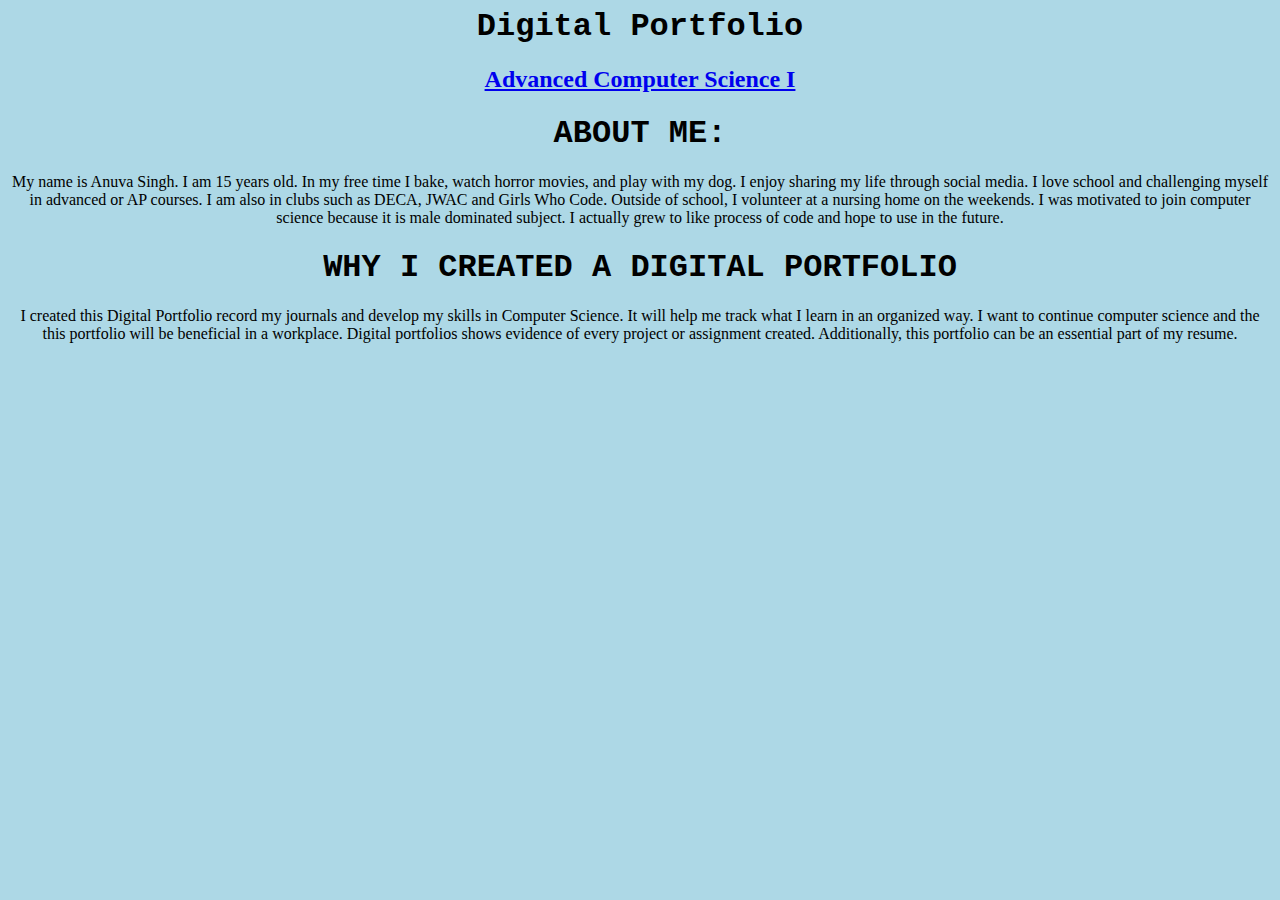
<file: index.html>
<html>
<!DOCTYPE>
<html lang="en">
  <head> 
    <link rel="stylesheet" type="text/css" href="styles.css"/>
    <meta charset="utf-8">
    <title>Digital Portfolio</title>
  </head>
  
  <body>
    <h1>Digital Portfolio</h1>
    <a href="CS-I/Journals.html"><h2>Advanced Computer Science I</h2></a>
    <h1> ABOUT ME:</h1>
    <p> My name is Anuva Singh. I am 15 years old. In my free time I bake, watch horror movies, and play with my dog. I enjoy sharing my life through social media. I love school and challenging myself in advanced or AP courses. I am also in clubs such as DECA, JWAC and Girls Who Code. Outside of school, I volunteer at a nursing home on the weekends. I was motivated to join computer science because it is male dominated subject. I actually grew to like process of code and hope to use in the future.   </p>
    <h1> WHY I CREATED A DIGITAL PORTFOLIO</h1>
    I created this Digital Portfolio record my journals and develop my skills in Computer Science. It will help me track what I learn in an organized way. I want to continue computer science and the this portfolio will be beneficial in a workplace. Digital portfolios shows evidence of every project or assignment created. Additionally, this portfolio can be an essential part of my resume. 
  </body>
  </html>
</file>
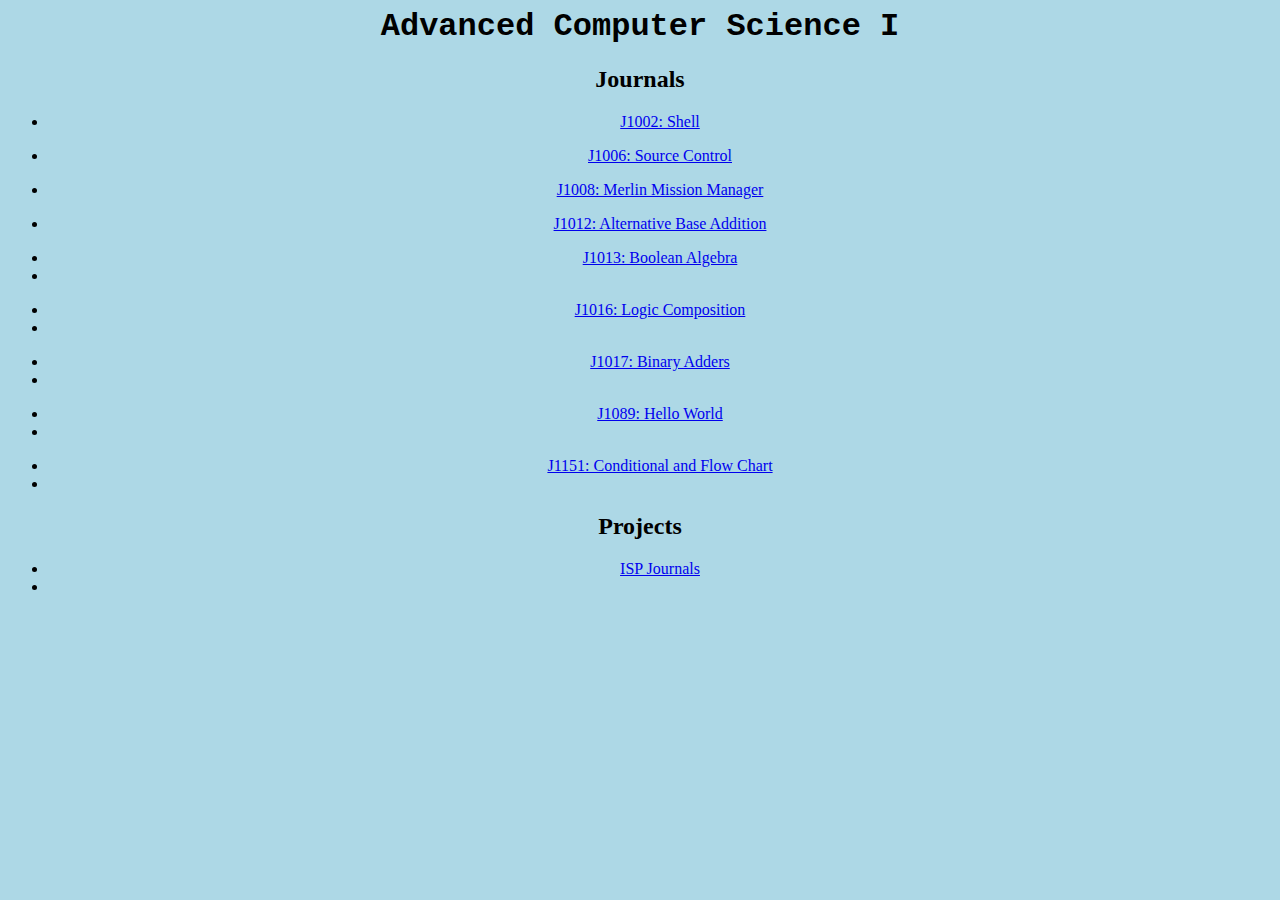
<file: CS-I/Journals.html>
<html>
  <!DOCTYPE html>
  <head>
    <link rel="stylesheet" type="text/css" href="../styles.css"/>
    <meta charset="utf-8">
    <title>Advanced Computer Science I</title>
</head>
  <body>
    <h1> Advanced Computer Science I </h1>
    <h2>Journals</h2>
    <ul>
      <li><a href = "Journals/J1002.html">J1002: Shell</a></li>
    </ul>
    <ul>
      <li><a href ="Journals/J1006.html">J1006: Source Control</a></li>
    </ul>
    <ul>
      <li><a href ="Journals/J1008.html">J1008: Merlin Mission Manager</a></li>
    </ul>
    <ul>
      <li><a href ="Journals/J1012.html">J1012: Alternative Base Addition</a></li>
    </ul>
    <ul>
      <li><a href ="Journals/J1013.html">J1013: Boolean Algebra</a><li>
    </ul>
    <ul>
      <li><a href ="Journals/J1016.html">J1016: Logic Composition</a><li>
	</ul>
    <ul>
      <li><a href ="Journals/J1017.html">J1017: Binary Adders</a><li>
    </ul>
    <ul>
 <li><a href ="Journals/J1089.html">J1089: Hello World </a><li>
    </ul>
  <ul>
<li><a href ="Journals/J1151.html">J1151: Conditional and Flow Chart</a><li>
 </ul>  
    <h2>Projects</h2>
    <ul>
      <li><a href ="Projects/ISP/Journal.html"> ISP Journals</a><li>
	</ul>
    </body>
  </html>
</file>
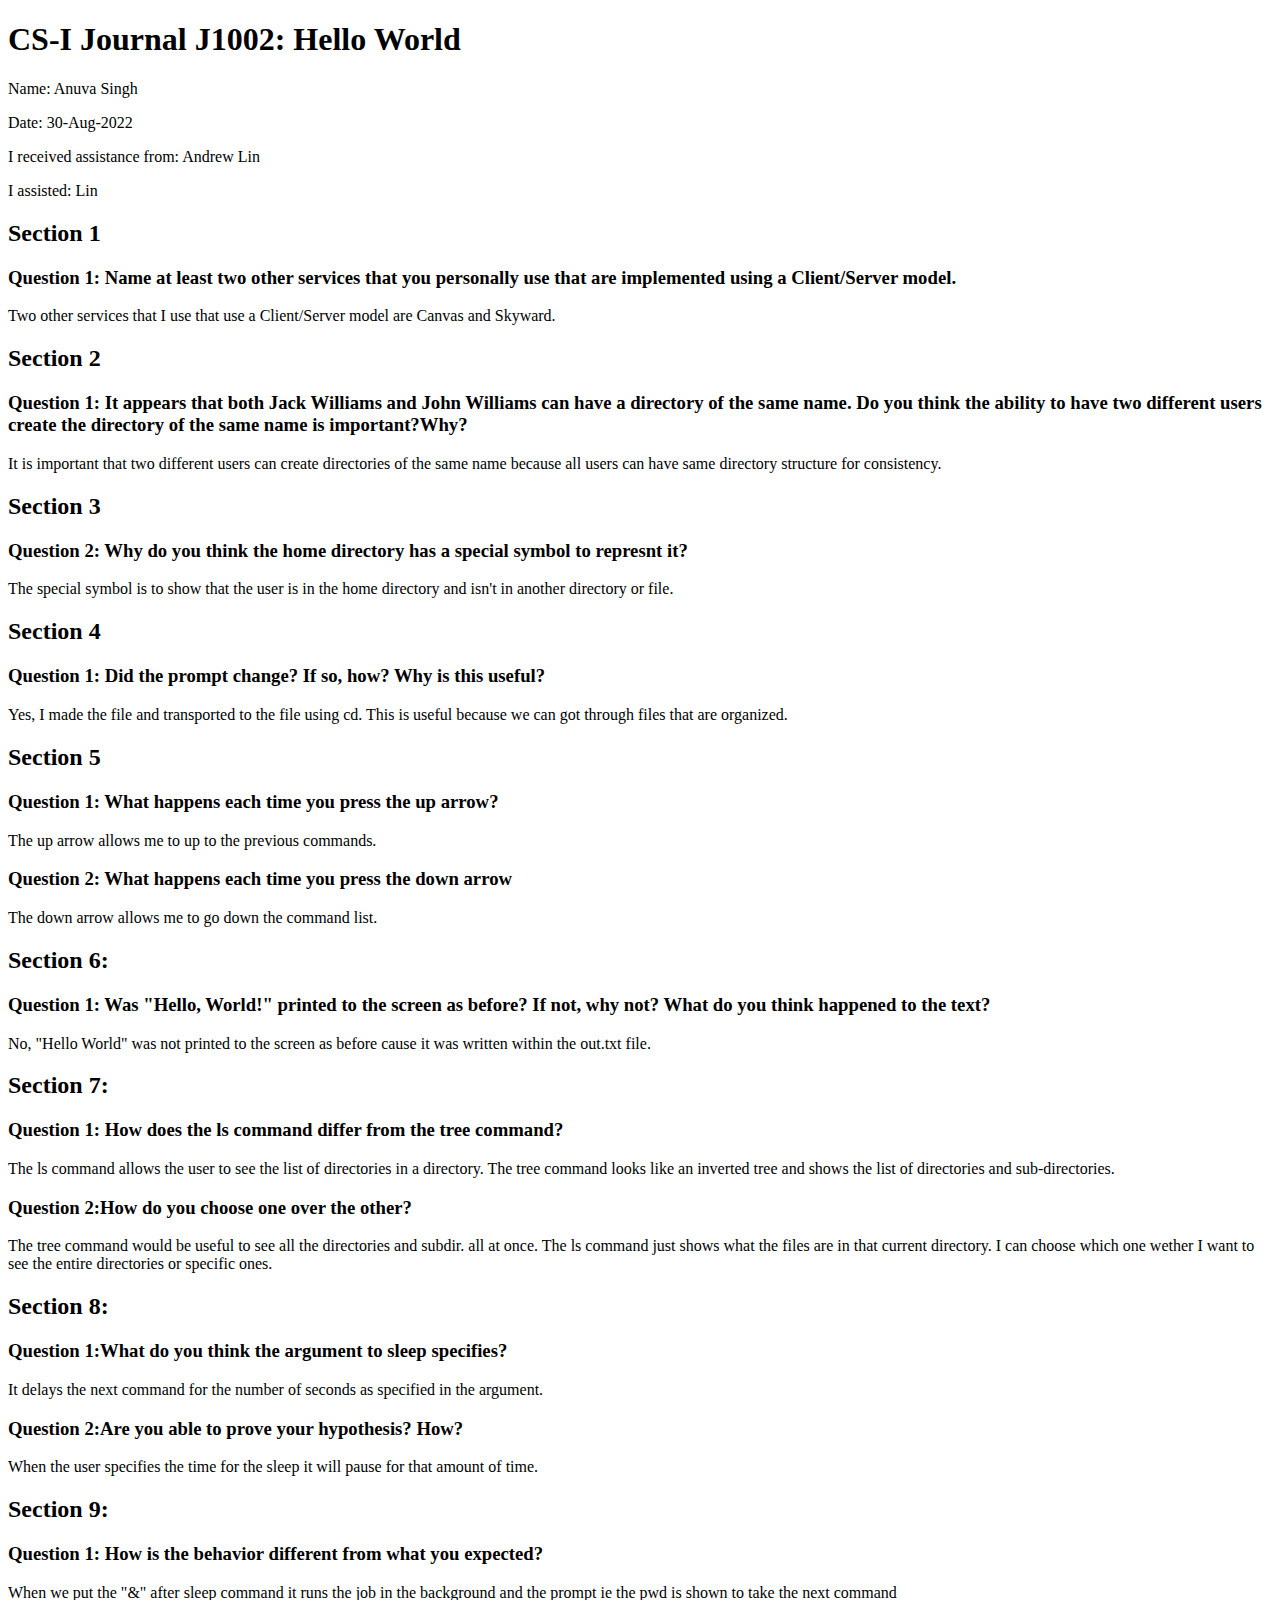
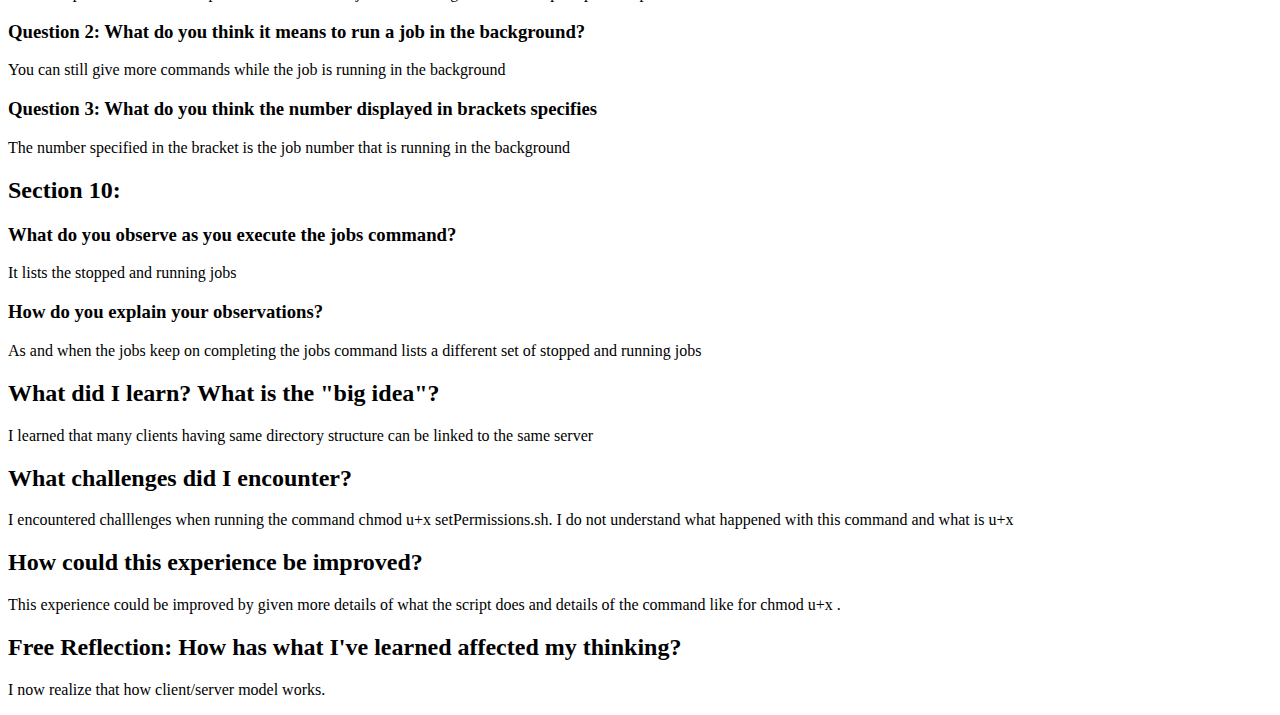
<file: CS-I/Journals/J1002.html>
<!DOCTYPE html>
<html lang="en">
  <head>
    <meta charset="utf-8">
    <title>CS-I Journal J1089</title>
  </head>

  <body>
    <h1>CS-I Journal J1002: Hello World</h1>
    <p>Name: Anuva Singh</p>
    <p>Date: 30-Aug-2022</p>

    <p>I received assistance from: Andrew Lin</p>
    <p>I assisted: Lin</p>

    <h2>Section 1</h2>
    <h3>Question 1: Name at least two other services that you personally use that are implemented using a Client/Server model.</h3>
    <p>Two other services that I use that use a Client/Server model are Canvas and Skyward.</p>

    <h2>Section 2</h2>
    <h3>Question 1: It appears that both Jack Williams and John Williams can have a directory of the same name. Do you think the ability to have two different users create the directory of the same name is important?Why?</h3>
    <p>It is important that two different users can create directories of the same name because all users can have same directory structure for consistency.</p>
    
    <h2>Section 3</h2>
    <h3>Question 2: Why do you think the home directory has a special symbol to represnt it?</h3>
    <p> The special symbol is to show that the user is in the home directory and isn't in another directory or file.</p>
    
    <h2>Section 4</h2>
    <h3>Question 1: Did the prompt change? If so, how? Why is this useful?</h3>
    <p> Yes, I made the file and transported to the file using cd. This is useful because we can got through files that are organized.</p>

    <h2>Section 5</h2>
    <h3>Question 1: What happens each time you press the up arrow?</h3>
    <p> The up arrow allows me to up to the previous commands. </p>

    <h3>Question 2: What happens each time you press the down arrow</h3>
    <p> The down arrow allows me to go down the command list. </p>

    <h2>Section 6:</h2>
    <h3>Question 1: Was "Hello, World!" printed to the screen as before? If not, why not? What do you think happened to the text?</h3>
    <p> No, "Hello World" was not printed to the screen as before cause it was written within the out.txt file. </p> 

    <h2>Section 7:</h2>
    <h3>Question 1: How does the ls command differ from the tree command?</h3>
      <p> The ls command allows the user to see the list of directories in a directory. The tree command looks like an inverted tree and shows the list of directories and sub-directories.</p>
	<h3>Question 2:How do you choose one over the other?</h3>
      <p> The tree command would be useful to see all the directories and subdir. all at once. The ls command just shows what the files are in that current directory. I can choose which one wether I want to see the entire directories or specific ones.</p>
	<h2>Section 8:</h2>
	<h3>Question 1:What do you think the argument to sleep specifies?</h3>
	<p>It delays the next command for the number of seconds as specified in the argument. </p>
	
	  <h3>Question 2:Are you able to prove your hypothesis? How?</h3>
	<p>When the user specifies the time for the sleep it will pause for that amount of time.</p>
	  
	  <h2>Section 9:</h2>
  <h3>Question 1: How is the behavior different from what you expected?</h3>
	  <p>When we put the "&" after sleep command it runs the job in the background and the prompt ie the pwd is shown to take the next command</p>
	  
	  <h3>Question 2:  What do you think it means to run a job in the background?</h3>
    <p> You can still give more commands while the job is running in the background</p>
    
	  <h3>Question 3: What do you think the number displayed in brackets specifies</h3>
    <p>The number specified in the bracket is the job number that is running in the background</p>
    
	  <h2>Section 10:</h2>
          <h3> What do you observe as you execute the jobs command?</h3>
    <p> It lists the stopped and running jobs</p>
    
          <h3> How do you explain your observations?</h3>
	  <p>As and when the jobs keep on completing the jobs command lists a different set of stopped and running jobs</p>

	  <h2>What did I learn? What is the "big idea"?</h2>
    <p>I learned that many clients having same directory structure can
    be linked to the same server</p>

    <h2>What challenges did I encounter?</h2>
    <p>I encountered challlenges when running the command chmod u+x setPermissions.sh. I do not understand what happened with this command and what is u+x</p>

    <h2>How could this experience be improved?</h2>
    <p>This experience could be improved by given more details of what the script does and details of the command like for chmod u+x .</p>

    <h2>Free Reflection: How has what I've learned affected my thinking?</h2>
    <p>I now realize that how client/server model works.</p>

  </body>
  </html>
</file>
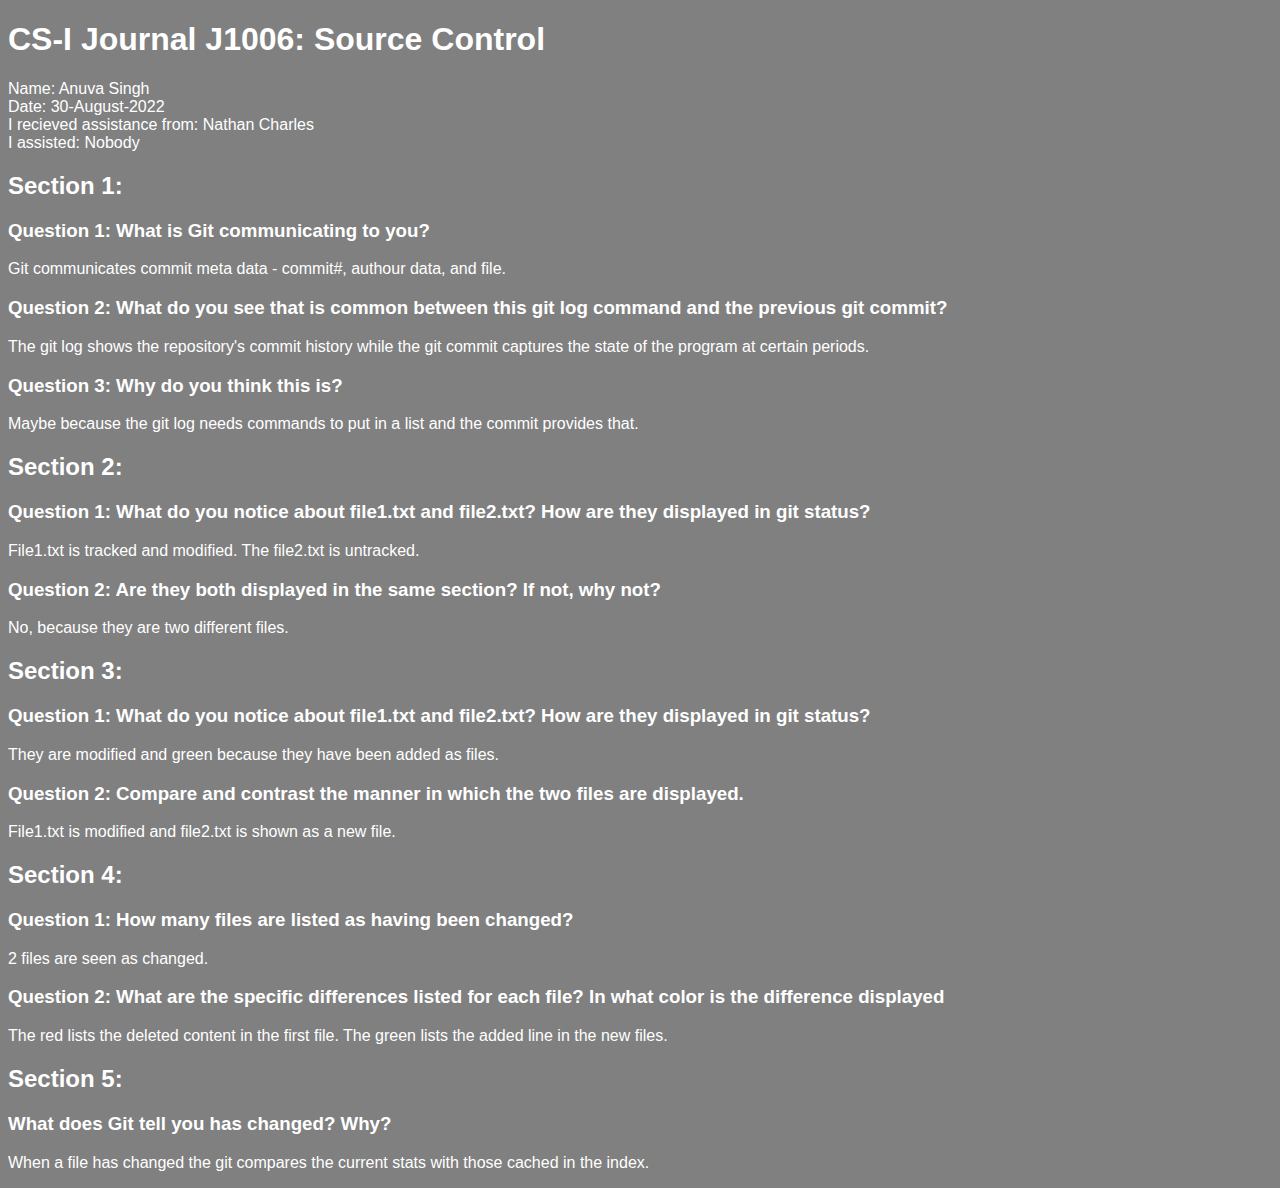
<file: CS-I/Journals/J1006.html>
<!DOCTYPE html>
<html>
  <head>
    <meta lang="en">
    <title>Source Control</title>
    <style>
      body {
	  background-color: grey;
	  color: white;
	  font-family: Arial;
      }
    </style>
  </head>
  <body>
    <div>
      
      <h1>CS-I Journal J1006: Source Control</h1>
      
      Name: Anuva Singh</br>
      Date: 30-August-2022</br>
      I recieved assistance from: Nathan Charles</br>
      I assisted: Nobody</br>

      <h2>Section 1:</h2>
      <h3>Question 1: What is Git communicating to you?</h3>
      <p> Git communicates commit meta data - commit#, authour data, and file. </p>
    
      <h3>Question 2: What do you see that is common between this git log command and the previous git commit?</h3>
      <p>The git log shows the repository's commit history while the git commit captures the state of the program at certain periods.<p>
	
	<h3>Question 3: Why do you think this is?</h3>
	Maybe because the git log needs commands to put in a list and the commit provides that.

	<h2>Section 2:</h2>
	<h3>Question 1: What do you notice about file1.txt and file2.txt? How are they displayed in git status?</h3>
      File1.txt is tracked and modified. The file2.txt is untracked.

<h3>     Question 2: Are they both displayed in the same section? If not, why not?</h3>
      <p>    No, because they are two different files. </p>
      <h2> Section 3: </h2>
<h3>     Question 1: What do you notice about file1.txt and file2.txt? How are they displayed in git status?</h3>
      <p>  They are modified and green because they have been added as files.</p>
      
<h3> Question 2: Compare and contrast the manner in which the two files are displayed. </h3>
    <p> File1.txt is modified and file2.txt is shown as a new file.</p>

    
      <h2> Section 4: </h2>
      <h3>Question 1: How many files are listed as having been changed?</h3>
    <p> 2 files are seen as changed. </p>   
<h3>Question 2: What are the specific differences listed for each file? In what color is the difference displayed</h3>

<p> The red lists the deleted content in the first file. The green lists the added line in the new files.</p>
<h2> Section 5: </h2>
<h3>What does Git tell you has changed? Why?</h3>
<p>When a file has changed the git compares the current stats with those cached in the index.</p>
      
      
      
    </div>
  </body>
</html>
</file>
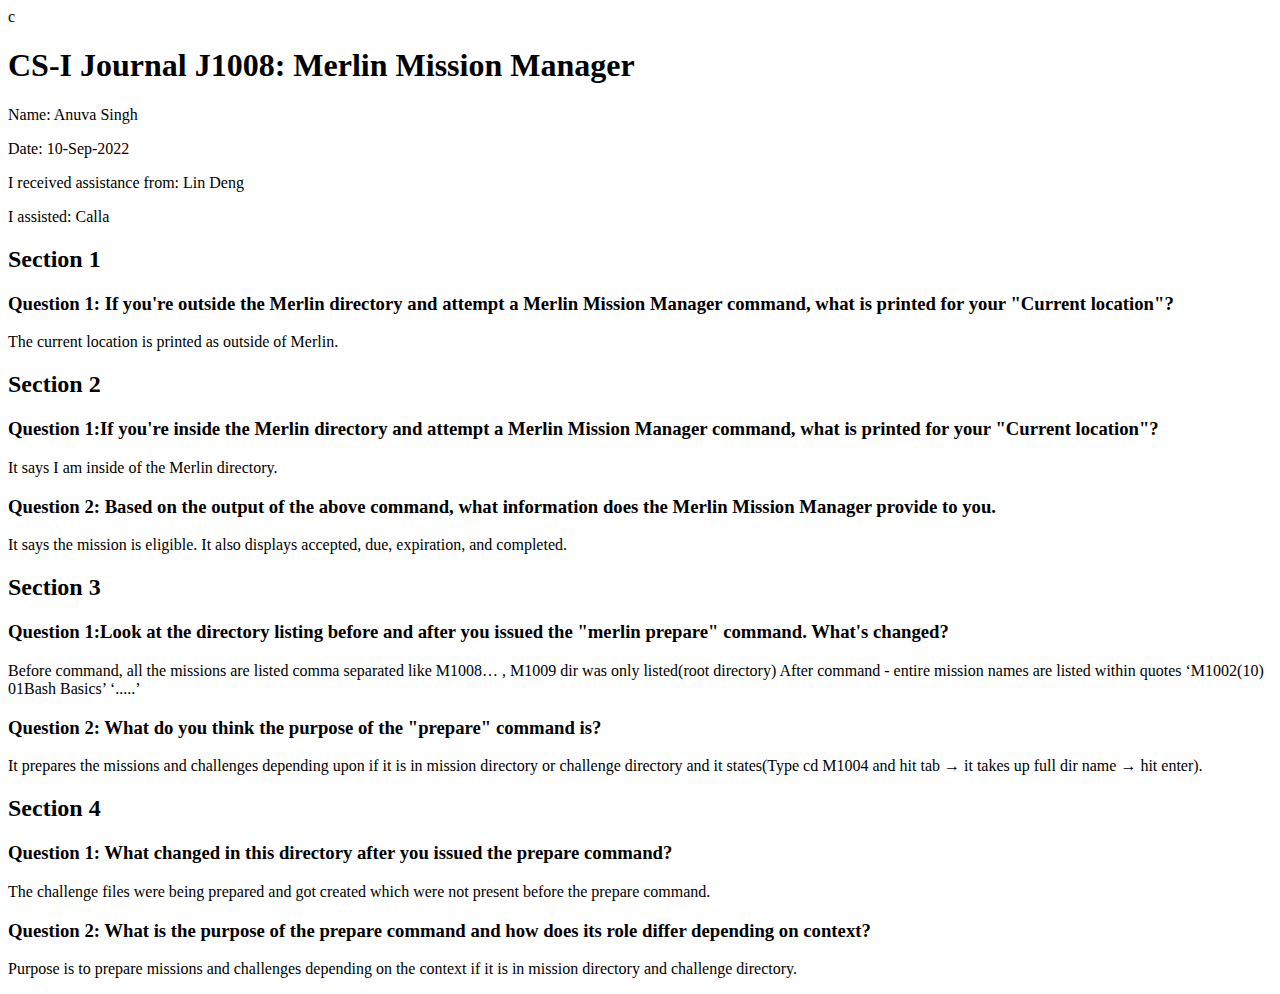
<file: CS-I/Journals/J1008.html>
c<!DOCTYPE html>
<html lang="en">
  <head>
    <meta charset="utf-8">
    <title>Merlin Mission Manager</title>
  </head>

  <body>
    <h1>CS-I Journal J1008: Merlin Mission Manager</h1>
    <p>Name: Anuva Singh</p>
    <p>Date: 10-Sep-2022</p>

    <p>I received assistance from: Lin Deng</p>
    <p>I assisted: Calla</p>

    <h2>Section 1</h2>
    <h3>Question 1: If you're outside the Merlin directory and attempt a  Merlin Mission Manager  command, what is printed for your "Current location"?</h3>
    <p>The current location is printed as outside of Merlin. 

    <h2>Section 2</h2>
    <h3>Question 1:If you're inside the Merlin directory and attempt a  Merlin Mission Manager  command, what is printed for your "Current location"?</h3>
    <p> It says I am inside of the Merlin  directory. </p>
    <h3>Question 2: Based on the output of the above command, what information does the  Merlin Mission Manager  provide to you.</h3>
    <p>It says the mission is eligible. It also displays accepted, due, expiration, and completed.</p>

    <h2>Section 3</h2>
    <h3>Question 1:Look at the directory listing before and after you issued the "merlin prepare" command. What's changed?</h3>
    <p>Before command, all the missions are listed comma separated like M1008… , M1009 dir was only listed(root directory)
      After command - entire mission names are listed within quotes ‘M1002(10) 01Bash Basics’ ‘.....’
    </p>
    <h3>Question 2: What do you think the purpose of the "prepare" command is? </h3>
    <p>It prepares the missions and challenges depending upon if it is in mission directory or challenge directory and it states(Type cd M1004 and hit tab → it takes up full dir name → hit enter).
    </p>

    <h2>Section 4</h2>
    <h3>Question 1: What changed in this directory after you issued the prepare command?</h3>
    <p>The challenge files were being prepared and got created which were not present before the prepare command.</p>

    <h3>Question 2: What is the purpose of the prepare command and how does its role differ depending on context?</h3>
    <p>Purpose is to prepare missions and challenges depending on the context if it is in mission directory and challenge directory.
    </p>

  </body>
  </html>
</file>
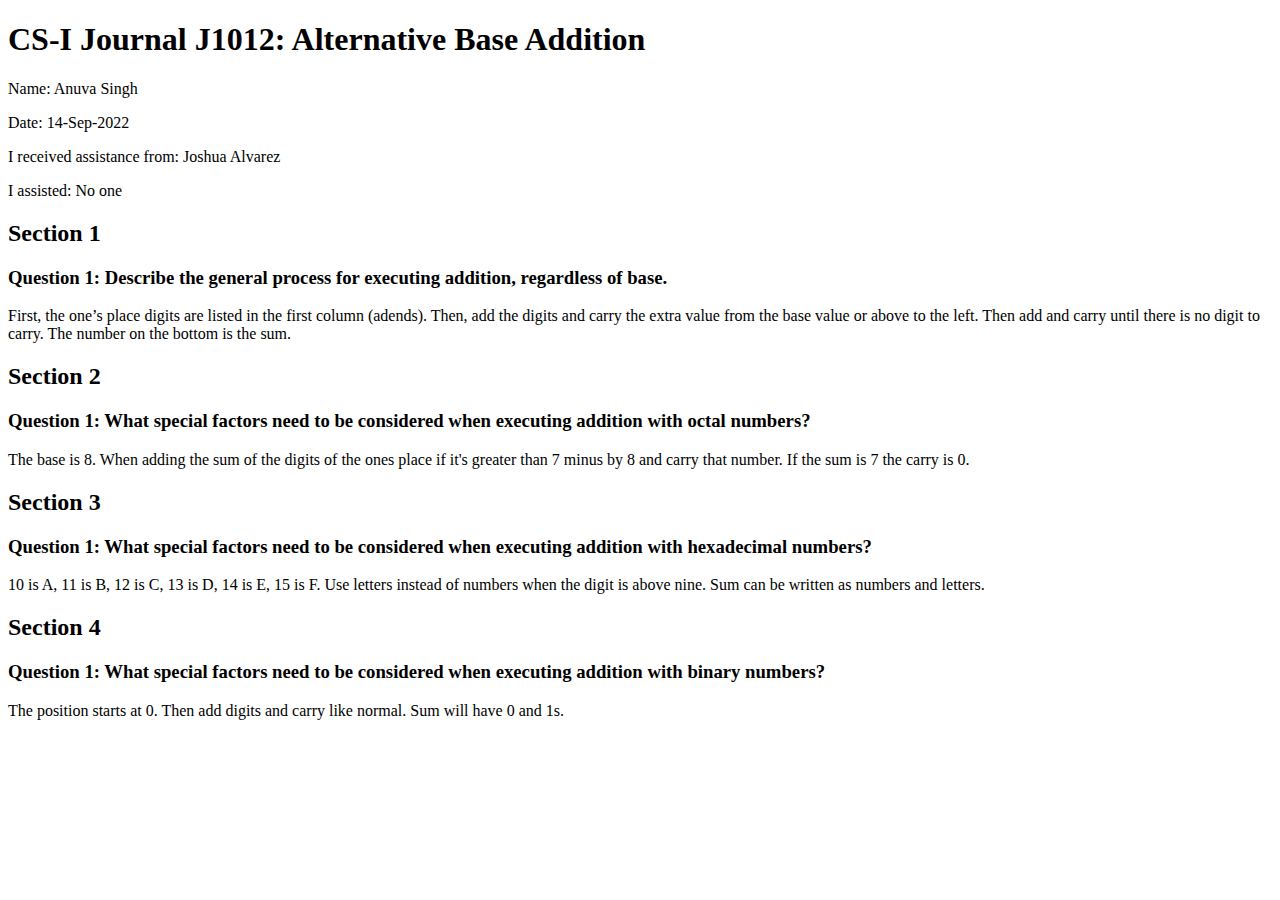
<file: CS-I/Journals/J1012.html>
<!DOCTYPE html>
<html lang="en">
  <head>
    <meta charset="utf-8">
    <title>CS-I Journal J1012</title>
  </head>

  <body>
    <h1>CS-I Journal J1012: Alternative Base Addition</h1>
    <p>Name: Anuva Singh</p>
    <p>Date: 14-Sep-2022</p>

    <p>I received assistance from: Joshua Alvarez</p>
    <p>I assisted: No one</p>

    <h2>Section 1</h2>
    <h3>Question 1: Describe the general process for executing addition, regardless of base.</h3>
    <p>First, the one’s place digits are listed in the first column (adends). Then, add the digits and carry the extra value from the base value or above to the left. Then add and carry until there is no digit to carry.  The number on the bottom is the sum.</p>

    <h2>Section 2</h2>
    <h3>Question 1: What special factors need to be considered when executing addition with octal numbers?</h3>
    <p>The base is 8. When adding the sum of the digits of the ones place if it's greater than 7 minus by 8 and carry that number. If the sum is 7 the carry is 0.</p>

    <h2>Section 3</h2>
    <h3>Question 1: What special factors need to be considered when executing addition with hexadecimal numbers?</h3>
    <p>10 is A, 11 is B, 12 is C, 13 is D, 14 is E, 15 is F. Use letters instead of numbers when the digit is above nine. Sum can be written as numbers and letters.</p>

    <h2>Section 4</h2>
    <h3>Question 1: What special factors need to be considered when executing addition with binary numbers?</h3>
     <p>The position starts at 0. Then add digits and carry like normal. Sum will have 0 and 1s.</p> 

  </body>
  </html>
</file>
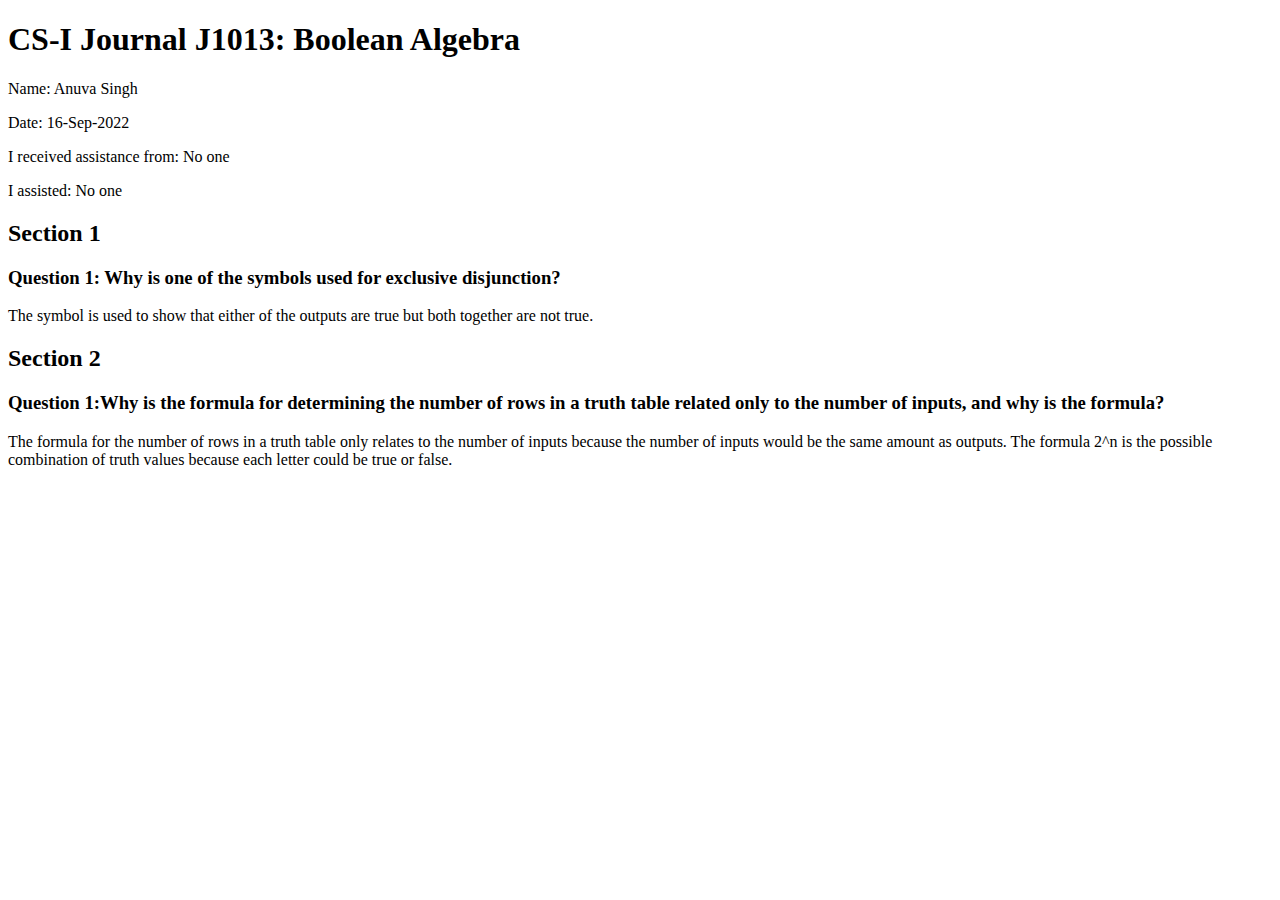
<file: CS-I/Journals/J1013.html>
<!DOCTYPE html>
<html lang="en">
  <head>
    <meta charset="utf-8">
    <title>J1013</title>
  </head>

  <body>
    <h1>CS-I Journal J1013: Boolean Algebra</h1>
    <p>Name: Anuva Singh</p>
    <p>Date: 16-Sep-2022</p>

    <p>I received assistance from: No one</p>
    <p>I assisted: No one</p>

    <h2>Section 1</h2>
    <h3>Question 1: Why is one of the symbols used for exclusive disjunction?</h3>
    <p> The symbol is used to show that either of the outputs are true but both together are not true. </p>

    <h2>Section 2</h2>
    <h3>Question 1:Why is the formula for determining the number of rows in a truth table related only to the number of inputs, and why is the formula? </h3>
    <p>The formula for the number of rows in a truth table only relates to the number of inputs because the number of inputs would be the same amount as outputs. The formula 2^n is the possible combination of truth values because each letter could be true or false.
    </p>

  </body>
  </html>
</file>
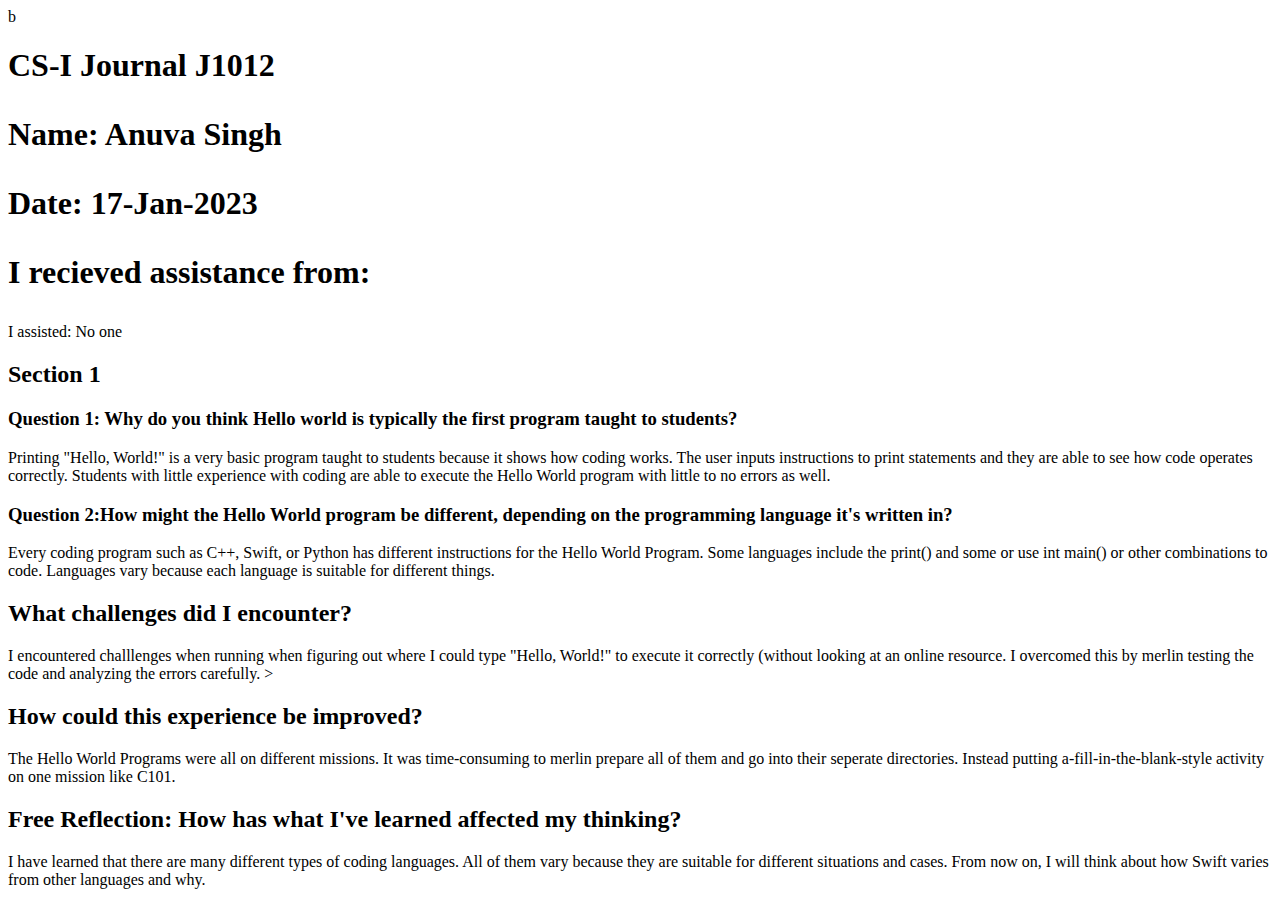
<file: CS-I/Journals/J1089.html>
b<!DOCTYPE html>
<html lang="en">
  <head>
    <meta charset="utf-8">
    <title>CS-I Journal J1089</title>
  </head>

  <body>
    <h1>CS-I Journal J1012</title>
<p>Name: Anuva Singh</p>
<p>Date: 17-Jan-2023</p>

<p>I recieved assistance from: </h1>
<p>I assisted: No one</p>
 
<h2>Section 1</h2>
    <h3> Question 1: Why do you think Hello world is typically the first program taught to students? </h3>
<p> Printing "Hello, World!" is a very basic program taught to students because it shows how coding works. The user inputs instructions to print statements and they are able to see how code operates correctly. Students with little experience with coding are able to execute the Hello World program with little to no errors as well.
  <h3>Question 2:How might the Hello World program be different, depending on the programming language it's written in?</h3>
<p>  Every coding program such as C++, Swift, or Python has different instructions for the Hello World Program. Some languages include the print() and some or use int main() or other combinations to code. Languages vary because each language is suitable for different things. </p>

<h2>What challenges did I encounter?</h2>
<p>I encountered challlenges when running when figuring out where I could type "Hello, World!" to execute it correctly (without looking at an online resource. I overcomed this by merlin testing the code and analyzing the errors carefully. >

<h2>How could this experience be improved?</h2>
<p>The Hello World Programs were all on different missions. It was time-consuming to merlin prepare all of them and go into their seperate directories. Instead putting a-fill-in-the-blank-style activity on one mission like C101.  </p>
<h2>Free Reflection: How has what I've learned affected my thinking?</h2>
<p>I have learned that there are many different types of coding languages. All of them vary because they are suitable for different situations and cases. From now on, I will think about how Swift varies from other languages and why.</p>         

</body>
</html>
</file>
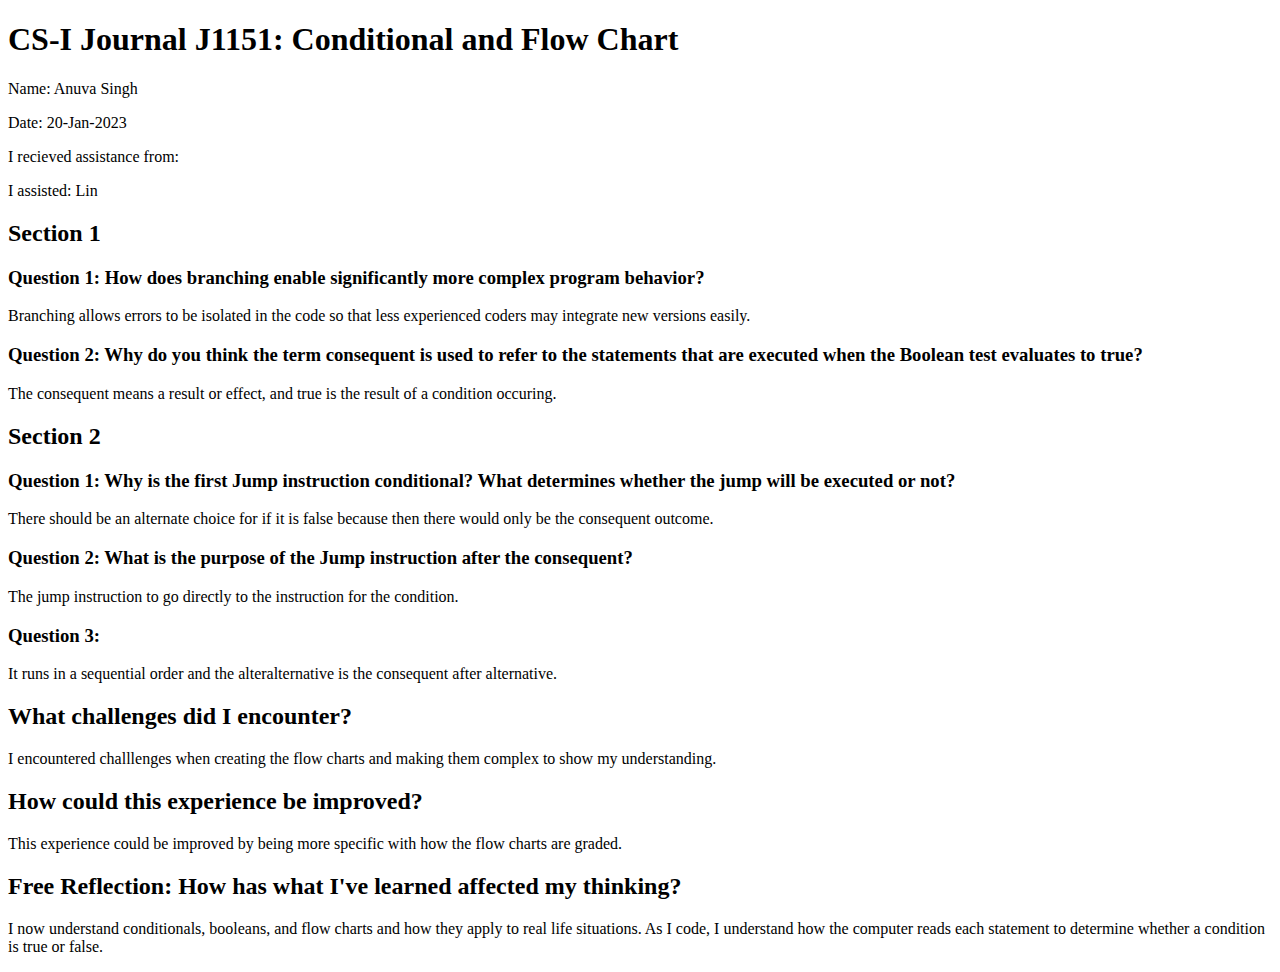
<file: CS-I/Journals/J1151.html>
<!DOCTYPE html>
<html lang="en">
  <head>
    <meta charset="utf-8">
    <title>CS-I Journal J1151</title>
  </head>
</body>
<h1>CS-I Journal J1151: Conditional and Flow Chart</h1>
<p>Name: Anuva Singh</p>
<p>Date: 20-Jan-2023</p>

<p>I recieved assistance from: </p>
<p>I assisted: Lin</p>

<h2>Section 1</h2>
<h3>Question 1: How does branching enable significantly more complex program behavior?</h3>
<p>Branching allows errors to be isolated in the code so that less experienced coders may integrate new versions easily. </p>
<h3>Question 2: Why do you think the term consequent is used to refer to the statements that are executed when the Boolean test evaluates to true?</h3><p> The consequent means a result or effect, and true is the result of a condition occuring.  
<h2>Section 2</h2>
<h3>Question 1: Why is the first Jump instruction conditional? What determines whether the jump will be executed or not? </h3>
There should be an alternate choice for if it is false because then there would only be the consequent outcome.
<h3>Question 2: What is the purpose of the Jump instruction after the consequent? </h3>
<p> The jump instruction to go directly to the instruction for the condition. </p>
<h3>Question 3: </h3>
<p> It runs in a sequential order and the alteralternative is the consequent after alternative.</p>

<h2>What challenges did I encounter?</h2>
<p>I encountered challlenges when creating the flow charts and making them complex to show my understanding.</p>
<h2>How could this experience be improved?</h2>
<p>This experience could be improved by being more specific with how the flow charts are graded.</p>
<h2>Free Reflection: How has what I've learned affected my thinking?</h2>
<p>I now understand conditionals, booleans, and flow charts and how they apply to real life situations. As I code, I understand how the computer reads each statement to determine whether a condition is true or false.</p>         

</body>
</html>
</file>
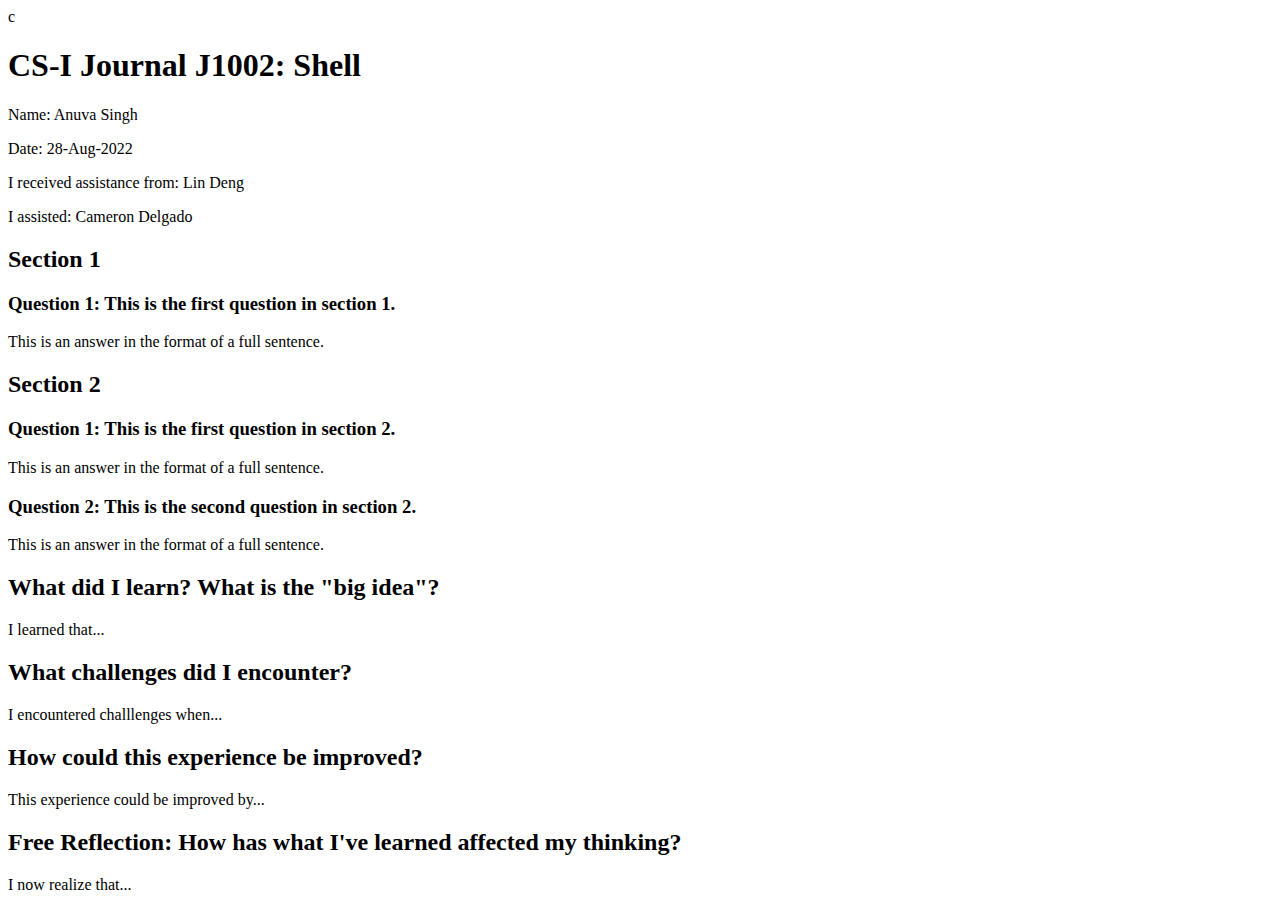
<file: CS-I/Journals/Template.html>
c<!DOCTYPE html>
<html lang="en">
  <head>
    <meta charset="utf-8">
    <title>CS-I Journal J1002</title>
  </head>

  <body>
    <h1>CS-I Journal J1002: Shell</h1>
    <p>Name: Anuva Singh</p>
    <p>Date: 28-Aug-2022</p>

    <p>I received assistance from: Lin Deng</p>
    <p>I assisted: Cameron Delgado</p>

    <h2>Section 1</h2>
    <h3>Question 1: This is the first question in section 1.</h3>
    <p>This is an answer in the format of a full sentence.</p>

    <h2>Section 2</h2>
    <h3>Question 1: This is the first question in section 2.</h3>
    <p>This is an answer in the format of a full sentence.</p>
    <h3>Question 2: This is the second question in section 2.</h3>
    <p>This is an answer in the format of a full sentence.</p>

    <h2>What did I learn? What is the "big idea"?</h2>
    <p>I learned that...</p>

    <h2>What challenges did I encounter?</h2>
    <p>I encountered challlenges when...</p>

    <h2>How could this experience be improved?</h2>
    <p>This experience could be improved by...</p>

    <h2>Free Reflection: How has what I've learned affected my thinking?</h2>
    <p>I now realize that...</p>

  </body>
  </html>
</file>
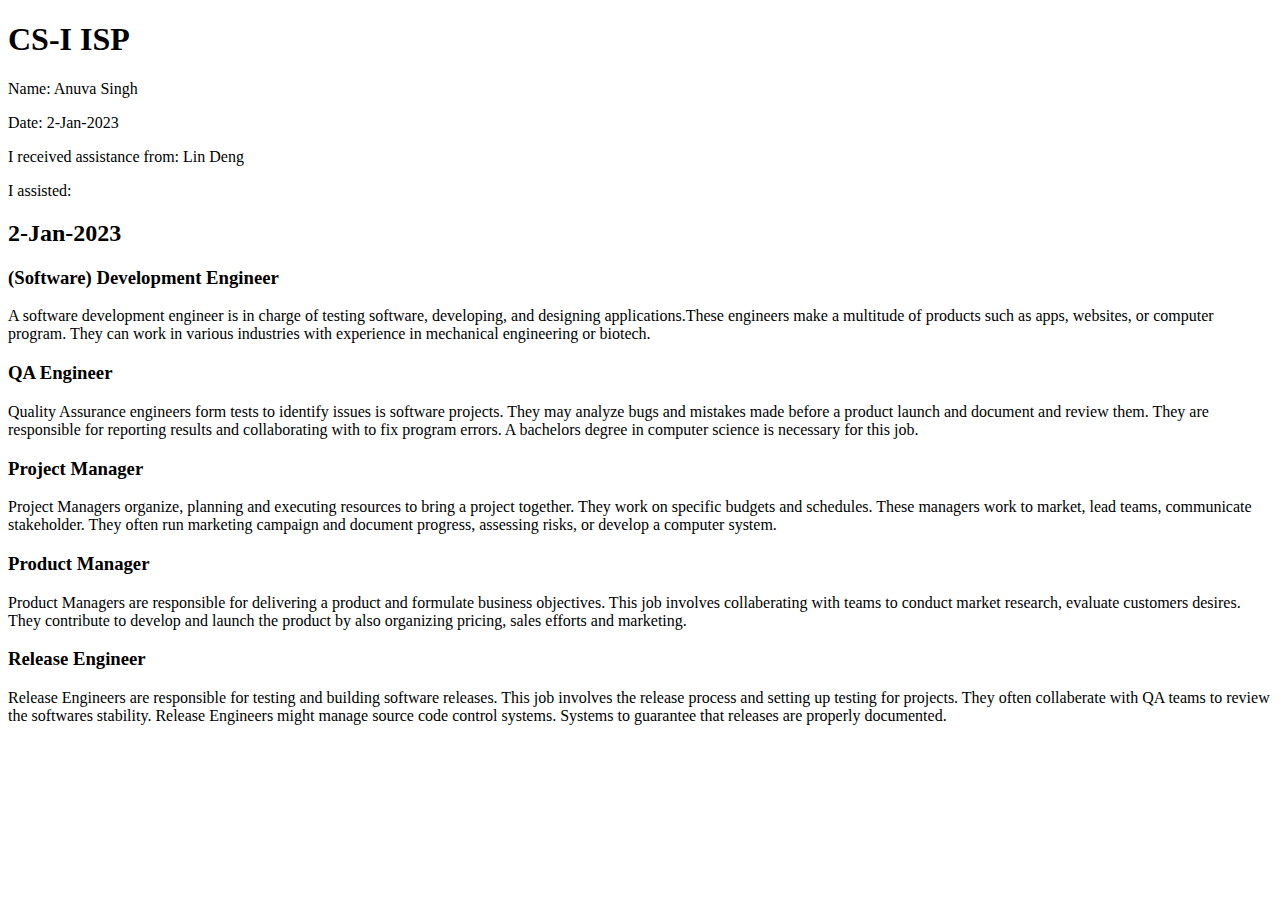
<file: CS-I/Projects/ISP/Journal.html>
<!DOCTYPE html>
<html lang="en">
  <head>
    <meta charset="utf-8">
    <title>ISP Journals</title>
  </head>

  <body>
    <h1>CS-I ISP</h1>
    <p>Name: Anuva Singh</p>
    <p>Date: 2-Jan-2023</p>

    <p>I received assistance from: Lin Deng</p>
    <p>I assisted: </p>

    <h2>2-Jan-2023</h2>
    <h3>(Software) Development Engineer</h3>
    <p>A software development engineer is in charge of testing software, developing, and designing applications.These engineers make a multitude of products such as apps, websites, or computer program. They can work in various industries with experience in mechanical engineering or biotech.  </p>
    <h3>QA Engineer</h3>
    <p>Quality Assurance engineers form tests to identify issues is software projects. They may analyze bugs and mistakes made before a product launch and document and review them. They are responsible for reporting results and collaborating with to fix program errors. A bachelors degree in computer science is necessary for this job.</p>
    <h3>Project Manager</h3>
    <p>Project Managers organize, planning and executing resources to bring a project together. They work on specific budgets and schedules. These managers work to market, lead teams, communicate stakeholder. They often run marketing campaign and document progress, assessing risks, or develop a computer system.  </p>
    <h3>Product Manager</h3>
    <p> Product Managers are responsible for delivering a product and formulate business objectives. This job involves collaberating with teams to conduct market research, evaluate customers desires. They contribute to develop and launch the product by also organizing pricing, sales efforts and marketing.</p>
    <h3>Release Engineer</h3>
    <p>Release Engineers are responsible for testing and building software releases. This job involves the release process and setting up testing for projects. They often collaberate with QA teams to review the softwares stability. Release Engineers might manage source code control systems. Systems to guarantee that releases are properly documented. </p>


  </body>
  </html>
</file>
<file: styles.css>
h1 {
    font-family: Courier;
    font-size: 24 px;
}

body {
    background-color: lightblue;
    text-align: center;
    font-size: 16 px;
}
</file>
